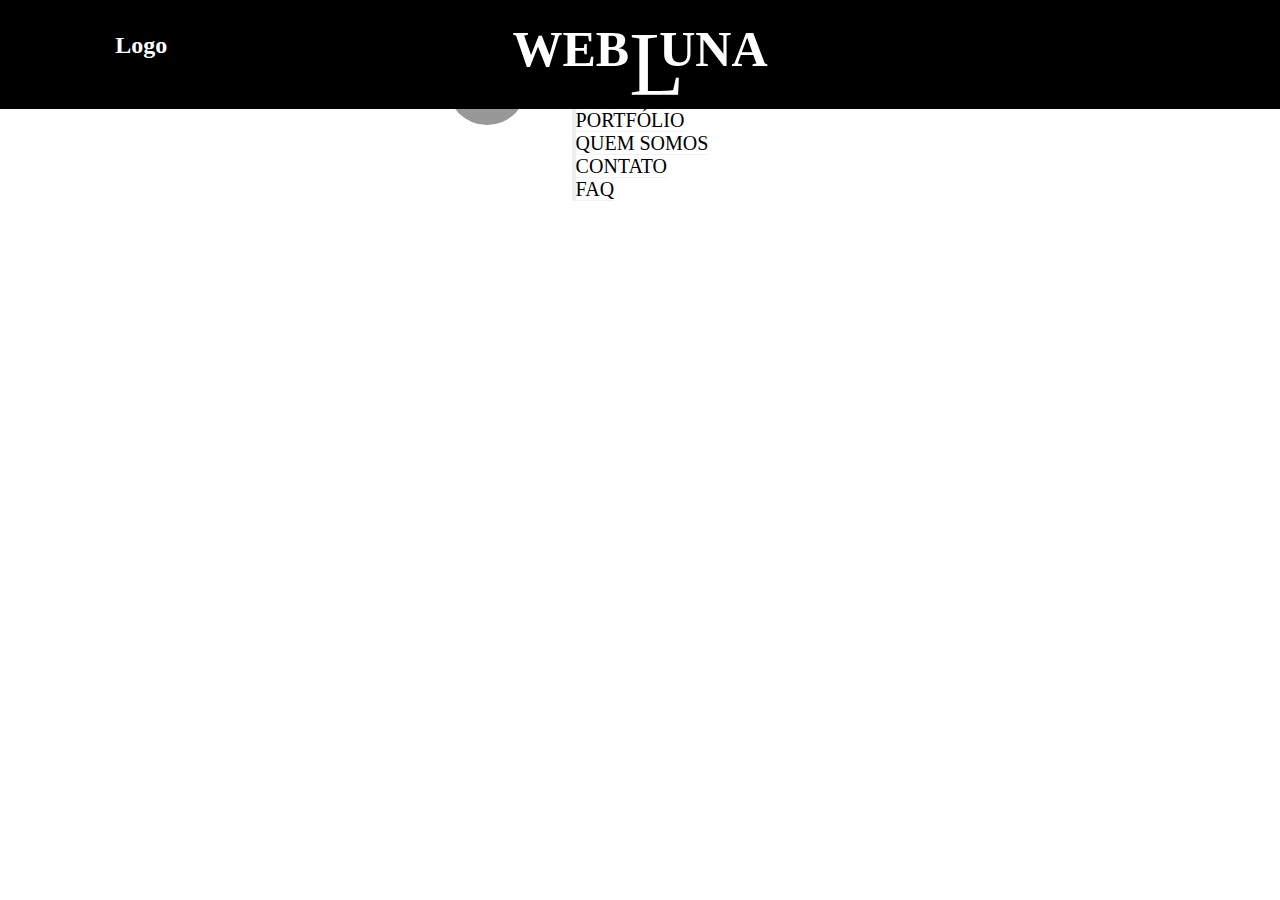
<file: index.html>
<!DOCTYPE html>
<html lang="pt-br">
  <head>
    <!-- XL >= 1200px ; LG >= 992px ; MD >= 768px ; SM >=576px -->
    <!-- Required meta tags -->
    <meta charset="utf-8">
    <meta name="viewport" content="width=device-width, initial-scale=1, shrink-to-fit=no">

    <!-- Bootstrap CSS -->
    <link rel="stylesheet" href="https://cdn.jsdelivr.net/npm/bootstrap@4.6.0/dist/css/bootstrap.min.css" integrity="sha384-B0vP5xmATw1+K9KRQjQERJvTumQW0nPEzvF6L/Z6nronJ3oUOFUFpCjEUQouq2+l" crossorigin="anonymous">
	<link rel="stylesheet" href="css/style.css">
    <title>Web Luna - Sites e portfólios!</title>
</head>
<body>
	<header>
		<div class="img navbar-brand" id="logo">
			<h2>Logo</h2>
		</div>
		<div id="header-Title">
            <div id="moon"></div>
			<h1>WEB </h1><span id="header-L">L</span><h1>UNA</h1>
		</div>
        <nav class="navbar navbar-expand-sm navbar-dark nav-tabs">
            <button class="navbar-toggler" data-toggle="collapse" data-target="#nav-target"><span class="navbar-toggler-icon"></span></button>
            <div id="nav-target" class="collapse navbar-collapse justify-content-center">
                <ul class="navbar-nav">
                    <li class="nav-item">
                        <a class="nav-link" href="">portfólio</a>
                    </li>
                    <li class="nav-item">
                        <a class="nav-link" href="">quem somos</a>
                    </li>
                    <li class="nav-item">
                        <a class="nav-link" href="">contato</a>
                    </li>
                    <li class="nav-item">
                        <a class="nav-link" href="">faq</a>
                    </li>
                </ul>
            </div>
        </nav>
	</header>

    <!-- Optional JavaScript -->
    <!-- jQuery first, then Popper.js, then Bootstrap JS -->
    <script src="js/moonHeader.js"></script>
    <script src="https://code.jquery.com/jquery-3.5.1.slim.min.js" integrity="sha384-DfXdz2htPH0lsSSs5nCTpuj/zy4C+OGpamoFVy38MVBnE+IbbVYUew+OrCXaRkfj" crossorigin="anonymous"></script>
    <script src="https://cdn.jsdelivr.net/npm/bootstrap@4.6.0/dist/js/bootstrap.bundle.min.js" integrity="sha384-Piv4xVNRyMGpqkS2by6br4gNJ7DXjqk09RmUpJ8jgGtD7zP9yug3goQfGII0yAns" crossorigin="anonymous"></script>
</body>
</html>
</file>
<file: css/style.css>
*{
    margin: 0px;
    padding: 0px;
}
body{
    width: 100vw;
}
header{
    min-height: 125px;
    background-color: black;
    color: white;
}
.nav-link{
    text-transform: uppercase;
    color: black;
}
@media (max-width: 575.98px) {
    /* nav{
        top: -25px;
    } */
    header{
        box-sizing:content-box;
        min-height: 100px !important;
    }
    #header-Title{
        display: none;
    }
    #header-Title>h1{
        display: none;
    }
    #header-L{
        display: none;
    }
    #logo{
        display: inline-block;
        width: 100vw;
        /* height: 100px; */
        padding-top: 25px;
        text-align: center;
        position: absolute;
        /* top: 25px; */

    } 
     nav{
        border-bottom-color: transparent !important;
        padding-top: 27px !important;
        width: 30vw;
    } 
}
@media (min-width: 576px) {
    nav{
        display: flex;
        justify-content: center;
        width: 100vw;
        background-color: white;
        /* border: 1px solid black; */
        padding: 0px 0px !important;
    } 
    .nav-link{
        color: black !important;
        width:25vw;
        border-bottom: 1px solid rgba(128, 128, 128, 0.103);
        font-size: 20px;
        text-align: center;
        text-transform: uppercase;
        text-decoration: none;
    }
    .nav-link:hover{
        color: rgba(128, 128, 128, 0.692) !important;
    }
    #logo>h2{
        line-height: 120px;
    }
    #moon{
        position: absolute;
        top: 45px;
        left: 100%;
        padding: 40px;
        border-radius: 50%;
        background-color: rgba(0, 0, 0, 0.404);
    }
    #logo{
        position: absolute;
        left: 9vw;
        top: -15px;
        text-align: center;
    }
    #header-Title{
        margin-top: 20px;
        display: inline-flex;
        flex-wrap: wrap;
        width: 100%;
        justify-content: center;
    }
    #header-Title>h1{
        display: inline-block;
        font-family: 'Times New Roman', Times, serif;
        font-size: 50px;
    }
    #header-L{
        font-family: 'Times New Roman', Times, serif;
        display: block;
        margin-right: -25px;
        font-size: 90px;
        line-height: 89px;
    }
  }
</file>
